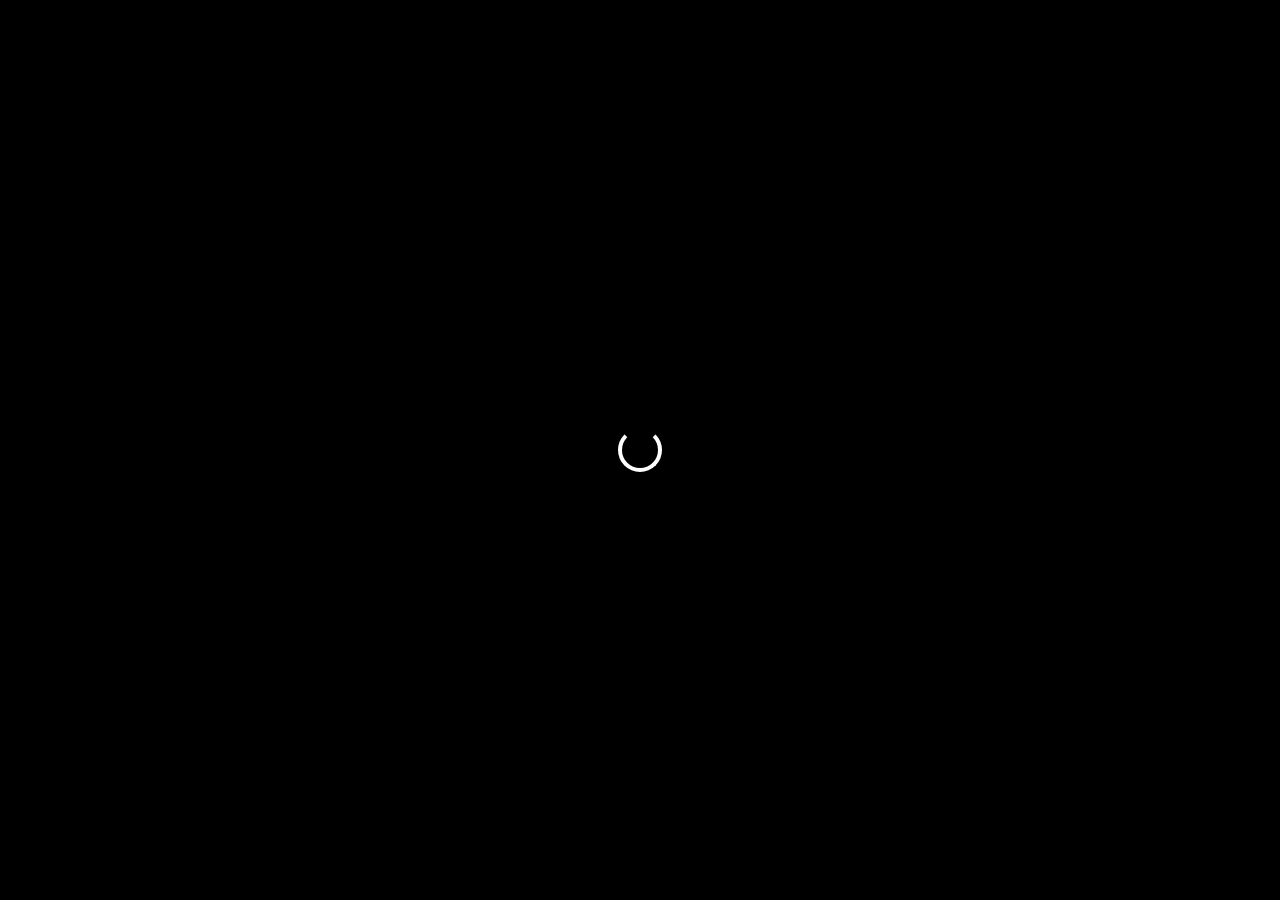
<file: index.html>
<!DOCTYPE html>
<html lang="en">
<head>
    <meta charset="UTF-8">
    <meta name="viewport" content="width=device-width, initial-scale=1.0">
    <title>Google</title>
    <link rel="stylesheet" href="style.css">
    <script async src="https://pagead2.googlesyndication.com/pagead/js/adsbygoogle.js?client=ca-pub-3592407678477370"
     crossorigin="anonymous"></script>
</head>
<body>
    <!-- Loading screen -->
    <div id="loadingScreen">
        <div class="loader"></div>
    </div>

    <div class="main"></div>

    <h1>Welcome To Jman V3</h1>
    <div class="button-container">
        <h2>Games</h2>
        <!-- Removed Roblox (Down) -->
        <!-- Removed Retro Brawl (Kinda Broken) -->
        <button onclick="setTimeout(() => { window.location.href='https://mathpunch.github.io/beaver/'; }, 350);">Drift Boss</button>
        <button onclick="setTimeout(() => { window.location.href='https://mathpunch.github.io/goose/'; }, 350);">Bottle Flip</button>
        <button onclick="setTimeout(() => { window.location.href='https://mathpunch.github.io/butterfly/'; }, 350);">Subway Surfers</button>
        <button onclick="setTimeout(() => { window.location.href='https://mathpunch.github.io/duck/'; }, 350);">Block Blast</button>
        <button onclick="setTimeout(() => { window.location.href='https://mathpunch.github.io/pig/'; }, 350);">OvO</button>
        <button onclick="setTimeout(() => { window.location.href='https://mathpunch.github.io/panda/'; }, 350);">BitLife</button>
        <button onclick="setTimeout(() => { window.location.href='https://mathpunch.github.io/kitty/'; }, 350);">Stickmanhook</button>
        <button onclick="setTimeout(() => { window.location.href='https://mathpunch.github.io/dog/'; }, 350);">Super Mario 64</button>
        <button onclick="setTimeout(() => { window.location.href='https://mathpunch.github.io/bear/'; }, 350);">Tiny Fishing</button>
        <button onclick="setTimeout(() => { window.location.href='https://mathpunch.github.io/snake/'; }, 350);">Tap Tap Shots</button>
        <button onclick="setTimeout(() => { window.location.href='https://mathpunch.github.io/shark/'; }, 350);">Drive Mad</button>
        <button onclick="setTimeout(() => { window.location.href='https://mathpunch.github.io/zebra/'; }, 350);">Emulator JS</button>
        <button onclick="setTimeout(() => { window.location.href='https://mathpunch.github.io/turtle/'; }, 350);">Wordle Unlimited</button>
        <button onclick="setTimeout(() => { window.location.href='https://mathpunch.github.io/doggy/'; }, 350);">Fruit Ninja</button>
        <button onclick="setTimeout(() => { window.location.href='https://mathpunch.github.io/fox/'; }, 350);">Rooftop Snipers</button>
        <button onclick="setTimeout(() => { window.location.href='https://mathpunch.github.io/bat/'; }, 350);">Tunnel Rush</button>
        <button onclick="setTimeout(() => { window.location.href='https://mathpunch.github.io/wolf/'; }, 350);">Burrito Bison</button>
        <button onclick="setTimeout(() => { window.location.href='https://mathpunch.github.io/monkey/'; }, 350);">Trash Truck Simulator</button>

        <h2>Games For Emulator JS</h2>
        <button onclick="setTimeout(() => { window.location.href='https://github.com/ixlmathgg/flashy/raw/main/Mario Kart.zip'; }, 350);">DS: Mario Kart</button>
        <button onclick="setTimeout(() => { window.location.href='https://github.com/ixlmathgg/Licky/raw/main/Pokemon Red Fire.zip'; }, 350);">GBA: Pokémon Red Fire</button>
        <button onclick="setTimeout(() => { window.location.href='https://github.com/mathpunch/didactic-fortnight/raw/refs/heads/main/LEGO Star Wars II.zip'; }, 350);">GBA: Lego Star Wars II</button>

        <h2>Proxy</h2>
        <button onclick="alert('A Proxy is A Website That You Can Go On Almost Any Websites'); setTimeout(() => { window.location.href='https://arcticmath.vercel.app'; }, 350);">Server 1</button>
        <button onclick="alert('A Proxy is A Website That You Can Go On Almost Any Websites'); setTimeout(() => { window.location.href='http://classroom.rocketpride.com'; }, 350);">Server 2</button>
        <button onclick="alert('A Proxy is A Website That You Can Go On Almost Any Websites'); setTimeout(() => { window.location.href='http://library.rocketpride.com'; }, 350);">Server 3</button>
        <button onclick="alert('A Proxy is A Website That You Can Go On Almost Any Websites'); setTimeout(() => { window.location.href='http://portal.rocketpride.com'; }, 350);">Server 4</button>
        <button onclick="alert('A Proxy is A Website That You Can Go On Almost Any Websites'); setTimeout(() => { window.location.href='http://scholar.rocketpride.com'; }, 350);">Server 5</button>
        <button onclick="alert('A Proxy is A Website That You Can Go On Almost Any Websites'); setTimeout(() => { window.location.href='http://academy.rocketpride.com'; }, 350);">Server 6</button>
        <button onclick="alert('A Proxy is A Website That You Can Go On Almost Any Websites'); setTimeout(() => { window.location.href='http://learn.rocketpride.com'; }, 350);">Server 7</button>
        <button onclick="alert('A Proxy is A Website That You Can Go On Almost Any Websites'); setTimeout(() => { window.location.href='http://projects.rocketpride.com'; }, 350);">Server 8</button>
        <button onclick="alert('A Proxy is A Website That You Can Go On Almost Any Websites'); setTimeout(() => { window.location.href='http://resources.rocketpride.com'; }, 350);">Server 9</button>
        <button onclick="alert('A Proxy is A Website That You Can Go On Almost Any Websites'); setTimeout(() => { window.location.href='http://studyhub.rocketpride.com'; }, 350);">Server 10</button>

        <h2>Extra</h2>
        <!-- Removed mathpunch Music Player (BETA) -->
        <button onclick="setTimeout(() => { window.location.href='https://discord.gg/vEQKTcR5nx'; }, 350);">X Plague X (Still made by Jman)</button>
        <button onclick="setTimeout(() => { window.location.href='https://mathpunch.github.io/robloxaccount/'; }, 350);">Roblox Account Taker 1.0</button>
        <button onclick="setTimeout(() => { window.location.href='https://koj.vercel.app/'; }, 350);">GoGuardian Bypass</button>
        <button onclick="setTimeout(() => { window.location.href='https://mathpunch.github.io/lion/'; }, 350);">Gatekeeping Version (BETA)</button>
        <button onclick="setTimeout(() => { window.location.href='https://discord.gg/my8Xkpvf/'; }, 350);">mathpunch V3 Discord Server</button>

        <h2>Games Requests</h2>
        <button onclick="setTimeout(() => { window.location.href='https://docs.google.com/forms/d/e/1FAIpQLSeE-TsDjMLWCdc1wW7JioosUwZr02B9NkO9rEWMlPchUs-4bg/viewform?usp=dialog'; }, 350);">Click Me</button>

        <h2>Adblocker (For iOS Only)</h2>
        <button onclick="setTimeout(() => { window.location.href='https://www.icloud.com/shortcuts/60f5af18cbfe435f886450e6a4c332e5'; }, 350);">Click Me</button>

        <h2>Chatting</h2>
        <button onclick="setTimeout(() => { window.location.href='https://mathpunch.github.io/mrfish/'; }, 350);">Click Me</button>

        <h2>Backup Links</h2>
        <button onclick="setTimeout(() => { window.location.href='https://extramath.github.io/'; }, 350);">Click Me</button>
        <button onclick="setTimeout(() => { window.location.href='https://solixmath.github.io'; }, 350);">Click Me</button>

        <h2>Prank Shortcut (For iOS Only)</h2>
        <button onclick="setTimeout(() => { window.location.href='https://www.icloud.com/shortcuts/4e9a1be2aace434981f58226805be72f'; }, 350);">Click Me</button>

    </div>

    <script>
        // Disable scrolling during loading
        window.onload = function() {
            setTimeout(function() {
                // Fade out the loading screen
                document.getElementById('loadingScreen').classList.add('fadeOut');
                // Enable scrolling once the loading screen fades out
                document.body.style.overflow = 'auto'; // Enable scrolling
            }, 2000); // Wait for 2 seconds before fading out
        };
    </script>
</body>
</html>
</file>
<file: style.css>
/* Loading screen styles */
#loadingScreen {
    position: fixed;
    top: 0;
    left: 0;
    width: 100%;
    height: 100%;
    background-color: black; /* Black background */
    display: flex;
    justify-content: center;
    align-items: center;
    z-index: 9999;
    opacity: 1;
    transition: opacity 2s ease; /* Fade-out transition */
}

.loader {
    border: 4px solid white; /* Solid white border */
    border-radius: 50%;
    width: 36px;
    height: 36px;
    animation: spin 1s linear infinite;
    border-top-color: transparent; /* Make top section of the circle transparent */
}

@keyframes spin {
    0% {
        transform: rotate(0deg);
    }
    100% {
        transform: rotate(360deg);
    }
}

/* Fade out animation */
#loadingScreen.fadeOut {
    opacity: 0;
    pointer-events: none;
}

body {
    font-family: 'Arial', sans-serif;
    display: flex;
    flex-direction: column;
    align-items: center;
    margin: 0;
    padding: 20px;
    padding-bottom: 60px;
    background-color: #000;
    color: white;
    overflow: hidden; /* Disable scrolling initially */
}

h1 {
    margin: 20px 0;
    font-size: 1.5em;
    text-align: center;
    white-space: nowrap;
}

h2, button, footer {
    font-family: 'Arial', sans-serif;
}

.button-container {
    display: flex;
    flex-direction: column;
    align-items: center;
    overflow-y: auto;
    max-height: 80vh;
    width: 100%;
}

button {
    margin: 15px 0;
    background-color: #333;
    color: white;
    border: 2px solid #555;
    padding: 10px 20px;
    cursor: pointer;
    transition: background-color 0.3s, transform 0.3s;
    width: 100%;
    max-width: 300px;
    border-radius: 5px;
}

button:hover {
    background-color: #555;
    transform: scale(1.05);
}

footer {
    position: fixed;
    bottom: 0;
    left: 0;
    right: 0;
    padding: 10px;
    text-align: center;
    background-color: #1a1a1a;
    color: white;
}

/* New Animated Background */
.main {
    position: fixed;
    top: 50%;
    left: 50%;
    height: 1px;
    width: 1px;
    background-color: #fff;
    border-radius: 50%;
    box-shadow: -42vw -4vh 0px 0px #fff,25vw -41vh 0px 0px #fff,-20vw 49vh 0px 1px #fff,5vw 40vh 1px 1px #fff,29vw 19vh 1px 0px #fff,-44vw -13vh 0px 0px #fff,46vw 41vh 0px 1px #fff,-3vw -45vh 0px 1px #fff,47vw 35vh 1px 0px #fff,12vw -8vh 1px 0px #fff,-34vw 48vh 1px 1px #fff,32vw 26vh 1px 1px #fff,32vw -41vh 1px 1px #fff,0vw 37vh 1px 1px #fff,34vw -26vh 1px 0px #fff,-14vw -49vh 1px 0px #fff,-12vw 45vh 0px 1px #fff,-44vw -33vh 0px 1px #fff,-13vw 41vh 0px 0px #fff,-36vw -11vh 0px 1px #fff,-23vw -24vh 1px 0px #fff,-38vw -27vh 0px 1px #fff,16vw -19vh 0px 0px #fff,28vw 33vh 1px 0px #fff,-49vw -4vh 0px 0px #fff,16vw 32vh 0px 1px #fff,36vw -18vh 1px 0px #fff,-25vw -30vh 1px 0px #fff,-23vw 24vh 0px 1px #fff,-2vw -35vh 1px 1px #fff,-25vw 9vh 0px 0px #fff,-15vw -34vh 0px 0px #fff,-8vw -19vh 1px 0px #fff,-20vw -20vh 1px 1px #fff,42vw 50vh 0px 1px #fff,-32vw 10vh 1px 0px #fff,-23vw -17vh 0px 0px #fff,44vw 15vh 1px 0px #fff,-40vw 33vh 1px 1px #fff,-43vw 8vh 0px 0px #fff,-48vw -15vh 1px 1px #fff,-24vw 17vh 0px 0px #fff,-31vw 50vh 1px 0px #fff,36vw -38vh 0px 1px #fff,-7vw 48vh 0px 0px #fff,15vw -32vh 0px 0px #fff,29vw -41vh 0px 0px #fff,2vw 37vh 1px 0px #fff,7vw -40vh 1px 1px #fff,15vw 18vh 0px 0px #fff,25vw -13vh 1px 1px #fff,-46vw -12vh 1px 1px #fff,-18vw 22vh 0px 0px #fff,23vw -9vh 1px 0px #fff,50vw 12vh 0px 1px #fff,45vw 2vh 0px 0px #fff,14vw -48vh 1px 0px #fff,23vw 43vh 0px 1px #fff,-40vw 16vh 1px 1px #fff,20vw -31vh 0px 1px #fff,-17vw 44vh 1px 1px #fff,18vw -45vh 0px 0px #fff,33vw -6vh 0px 0px #fff,0vw 7vh 0px 1px #fff,-10vw -18vh 0px 1px #fff,-19vw 5vh 1px 0px #fff,1vw 42vh 0px 0px #fff,22vw 48vh 0px 1px #fff,39vw -8vh 1px 1px #fff,-6vw -42vh 1px 0px #fff,-47vw 34vh 0px 0px #fff,-46vw 19vh 0px 1px #fff,-12vw -32vh 0px 0px #fff,-45vw -38vh 0px 1px #fff,-28vw 18vh 1px 0px #fff,-38vw -46vh 1px 1px #fff,49vw -6vh 1px 1px #fff,-28vw 18vh 1px 1px #fff,10vw -24vh 0px 1px #fff,-5vw -11vh 1px 1px #fff,33vw -8vh 1px 0px #fff,-16vw 17vh 0px 0px #fff,18vw 27vh 0px 1px #fff,-8vw -10vh 1px 1px #fff;
    animation: zoom 16s alternate infinite; 
}

@keyframes zoom {
    0% {
        transform: scale(1);
    }
    50% {
        transform: scale(1.25);
    }
    100% {
        transform: scale(1.5);
    }
}
</file>
